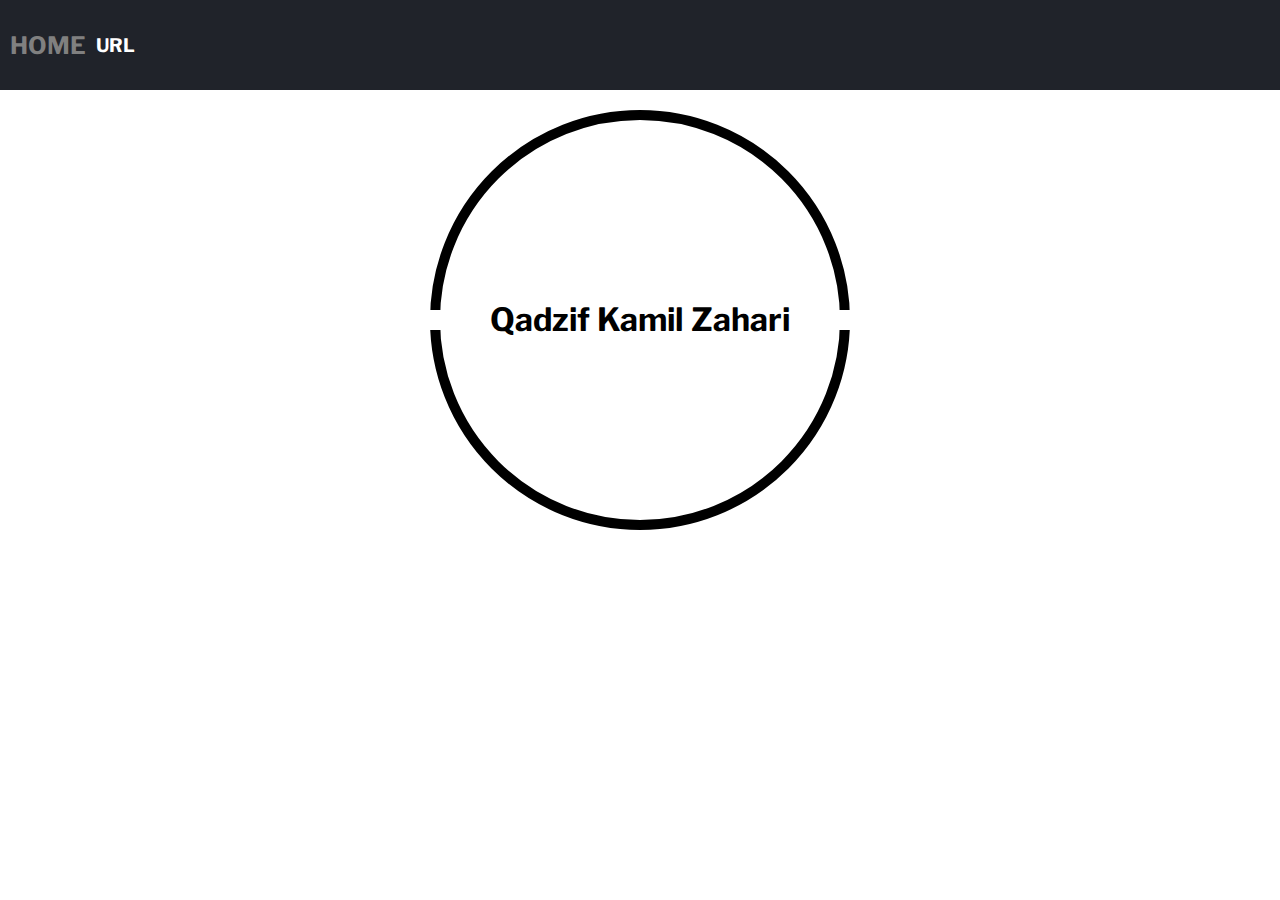
<file: index.html>
<head>
  <title>Page Github Pribadi</title>
  <style type="text/css" media="all">
    * {
      font-family: 'Libre Franklin', sans-serif;
    }

    body {
      margin: 0;
    }

    #header-bar {
      width: 100%;
      height: 10vh;
      background-color: #20232a;
      display: flex;
      align-items: center;
      text-transform: uppercase;
    }

    #header-bar a {
      color: white;
      text-decoration: none;
      margin-left: 10px;
    }

    #header-bar a.active-tab {
      color: grey;
    }

    #intro-container {
      width: 100%;
      text-align: center;
      margin-top: 20px;
    }

    #circle-bar {
      margin-left: auto;
      margin-right: auto;
      width: 400px;
      height: 400px;
      border-style: solid;
      border-width: 10px;
      border-radius: 50%;
    }

    @keyframes rotating {
      from {
        transform: translateY(-50%) rotate(0deg);
      }

      to {
        transform: translateY(-50%) rotate(360deg);
      }
    }

    #white-bar {
      position: relative;
      top: 50%;
      left: -15px;
      width: 430px;
      height: 20px;
      background-color: white;
      transform: translateY(-50%);
      animation-name: rotating;
      animation-duration: 12s;
      animation-timing-function: linear;
      animation-iteration-count: infinite;
    }

    #name-container {
      position: relative;
      top: -50%;
    }

    #name-container h1 {
      position: relative;
      top: -230px;
      margin: 0;
    }
  </style>
  <link href="https://fonts.googleapis.com/css2?family=Libre+Franklin:wght@600&display=swap" rel="stylesheet">
</head>
<body>
  <div id="header-bar">
    <a href="/os201/" class="active-tab"><h2>Home</h2></a>
    <a href="/os201/URLs/" ><h3>URL</h3></a>
  </div>
  <div id="intro-container">
    <div id="circle-bar">
      <div id="white-bar">
        
      </div>
    </div>
    <div id="name-container">
      
      <h1>
        Qadzif Kamil Zahari
      </h1>
    </div>
  </div>
</body>
</file>
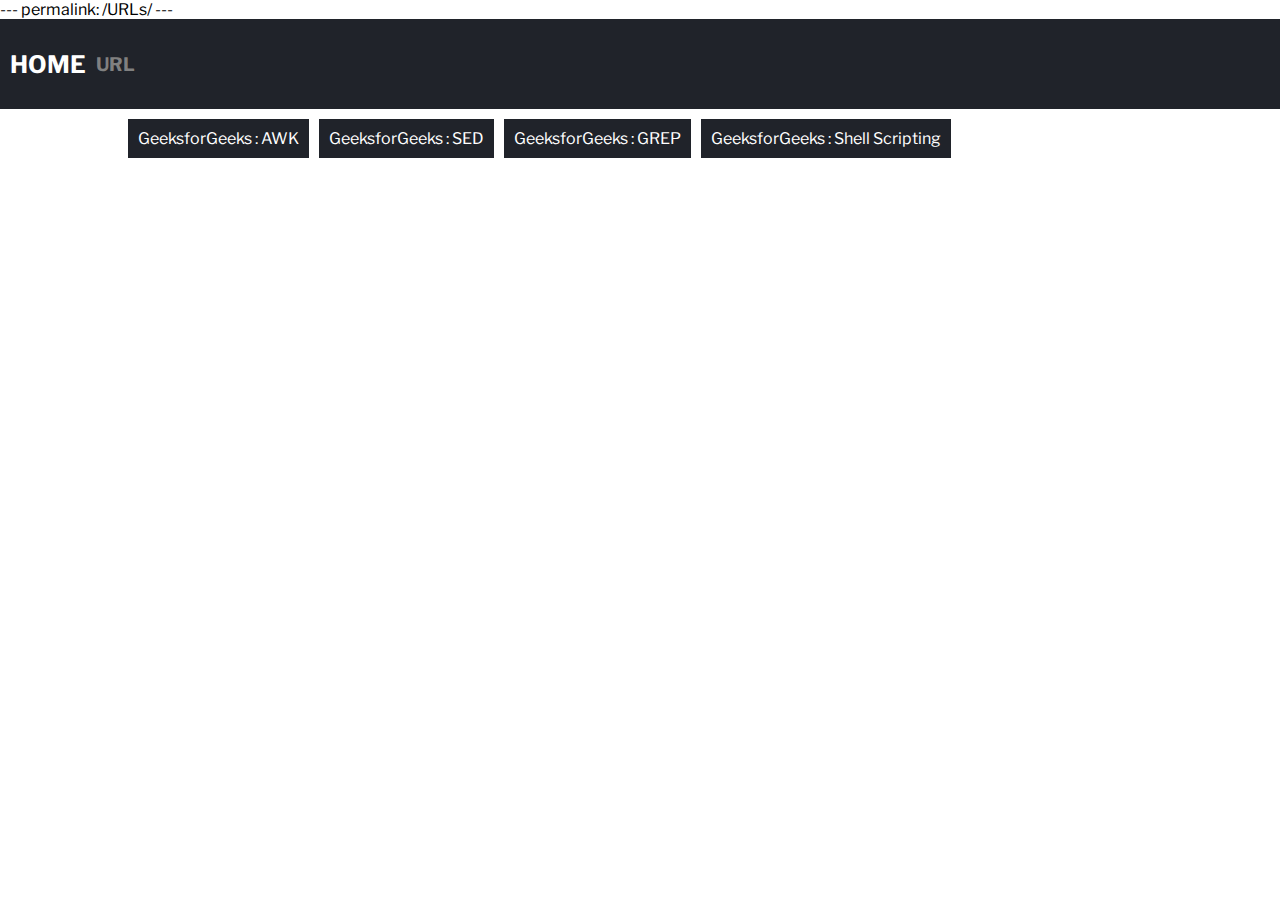
<file: url.html>
---
permalink: /URLs/
---
<head>
  <title>URLs</title>
  <style type="text/css" media="screen">
    * {
      font-family: 'Libre Franklin', sans-serif;
    }

    body {
      margin: 0;
    }

    a {
      text-decoration: none;
    }

    div#urls-container {
      display: inline-flex;
      flex-wrap: wrap;
      width: 80%;
    }

    div#urls-container a {
      margin-right: 10px;
    }

    div.custom-button {
      display: inline;
      background-color: #20232a;
      padding: 10px;
      color: white;
    }

    #header-bar {
      width: 100%;
      height: 10vh;
      background-color: #20232a;
      display: flex;
      align-items: center;
      text-transform: uppercase;
    }

    #header-bar a {
      color: white;
      text-decoration: none;
      margin-left: 10px;
    }

    #header-bar a.active-tab {
      color: grey;
    }

    #intro-container {
      width: 100%;
      text-align: center;
      margin-top: 20px;
    }
  </style>
  <link href="https://fonts.googleapis.com/css2?family=Libre+Franklin:wght@600&display=swap" rel="stylesheet">
</head>
<body>
  <div id="header-bar">
    <a href="/os201/"><h2>Home</h2></a>
    <a href="/os201/URLs/" class="active-tab"><h3>URL</h3></a>
  </div>
  <div id="intro-container">
    <div id="urls-container">
      <a href="https://www.geeksforgeeks.org/awk-command-unixlinux-examples/">
        <div class="custom-button">
          GeeksforGeeks : AWK
        </div>
      </a>
      <a href="https://www.geeksforgeeks.org/sed-command-in-linux-unix-with-examples/">
        <div class="custom-button">
          GeeksforGeeks : SED
        </div>
      </a>
      <a href="https://www.geeksforgeeks.org/grep-command-in-unixlinux/">
        <div class="custom-button">
          GeeksforGeeks : GREP
        </div>
      </a>
      <a href="https://www.geeksforgeeks.org/introduction-linux-shell-shell-scripting/">
        <div class="custom-button">
          GeeksforGeeks : Shell Scripting
        </div>
      </a>
    </div>
  </div>
</body>
</file>
